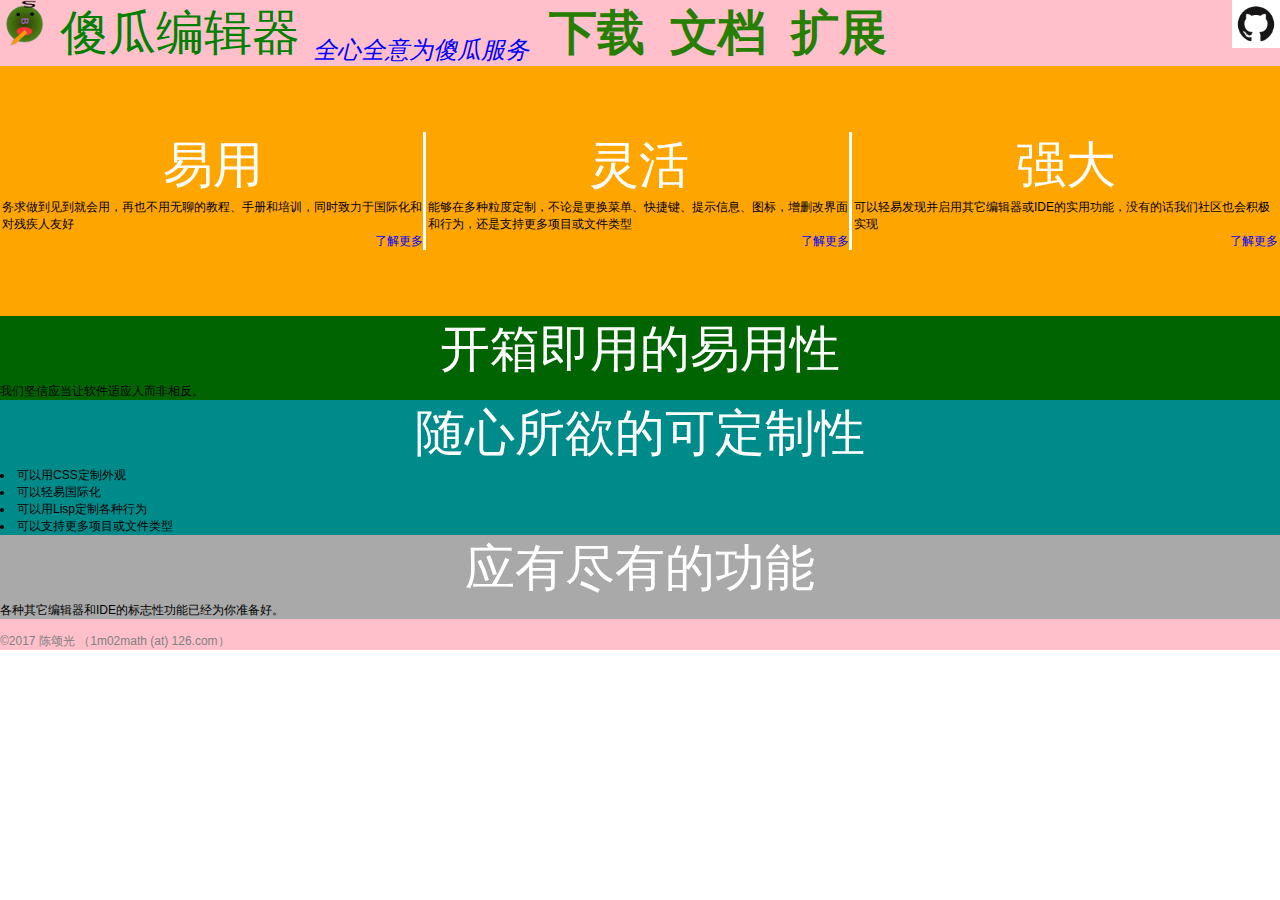
<file: app/webroot/index.html>
<!DOCTYPE html>
<html>
	<head>
		<link rel='shortcut icon' href='favicon.ico' type='image/x-icon'/ >
		<meta http-equiv="content-type" content="text/html; charset=utf8">
		<title>傻瓜编辑器 - 你有多弱智我有多好用</title>
		<link rel="stylesheet" href="css/common-styles.css">
		<link rel="stylesheet" href="css/home-styles.css">
	</head>
	<body>
		<header>
			<div id="logo-container">
				<a href="https://www.fooledit.cc/"><img id="logo" src="img/logo.png"></a>
			</div>
			<div class="dropdown" id="title">
				傻瓜编辑器
			</div>
			<div class="dropdown" id="description">
				全心全意为傻瓜服务
			</div>
			<div class="dropdown">
				<button onclick="window.location = 'https://www.fooledit.cc/download';" class="dropbtn"><div class="drpdntext">下载</div></button>
			</div>
			<div class="dropdown">
				<button onclick="window.location = 'https://www.fooledit.cc/doc';" class="dropbtn"><div class="drpdntext">文档</div></button>
			</div>
			<div class="dropdown">
				<button onclick="window.location = 'https://www.fooledit.cc/contact';" class="dropbtn"><div class="drpdntext">扩展</div></button>
			</div>
		</header>
		<table style="max-height: 271px;" class="categories">
			<tbody><tr>
				<td>
					<h1>易用</h1>
					<p>务求做到见到就会用，再也不用无聊的教程、手册和培训，同时致力于国际化和对残疾人友好</p>
					<a href="#ease" class="more">了解更多</a>
				</td>
				<td>
					<h1>灵活</h1>
					<p>能够在多种粒度定制，不论是更换菜单、快捷键、提示信息、图标，增删改界面和行为，还是支持更多项目或文件类型</p>
						<a href="#customize"class="more">了解更多</a>
				</td>
				<td>
					<h1>强大</h1>
					<p>可以轻易发现并启用其它编辑器或IDE的实用功能，没有的话我们社区也会积极实现</p>
					<a href="#features"class="more">了解更多</a>
				</td>
			</tr>
			</tbody></table>
			<div id="ease">
				<h1>开箱即用的易用性</h1>
				我们坚信应当让软件适应人而非相反。
			</div>
		 	<div id="customize">
		 		<h1>随心所欲的可定制性</h1>
		 		<ul>
		 			<li>可以用CSS定制外观</li>
		 			<li>可以轻易国际化</li>
		 			<li>可以用Lisp定制各种行为</li>
		 			<li>可以支持更多项目或文件类型</li>
		 		</ul>
		 	</div>
			<div id="features">
				<h1>应有尽有的功能</h1>
				各种其它编辑器和IDE的标志性功能已经为你准备好。
			</div>
			<footer>
				<a href="https://github.com/chungkwong/fooledit"><img src="img/GitHub-Mark.png" alt="Github" class="follow"></a>
				<br>©2017 陈颂光 （1m02math (at) 126.com）
			</footer>
	</body>
</html>
</file>
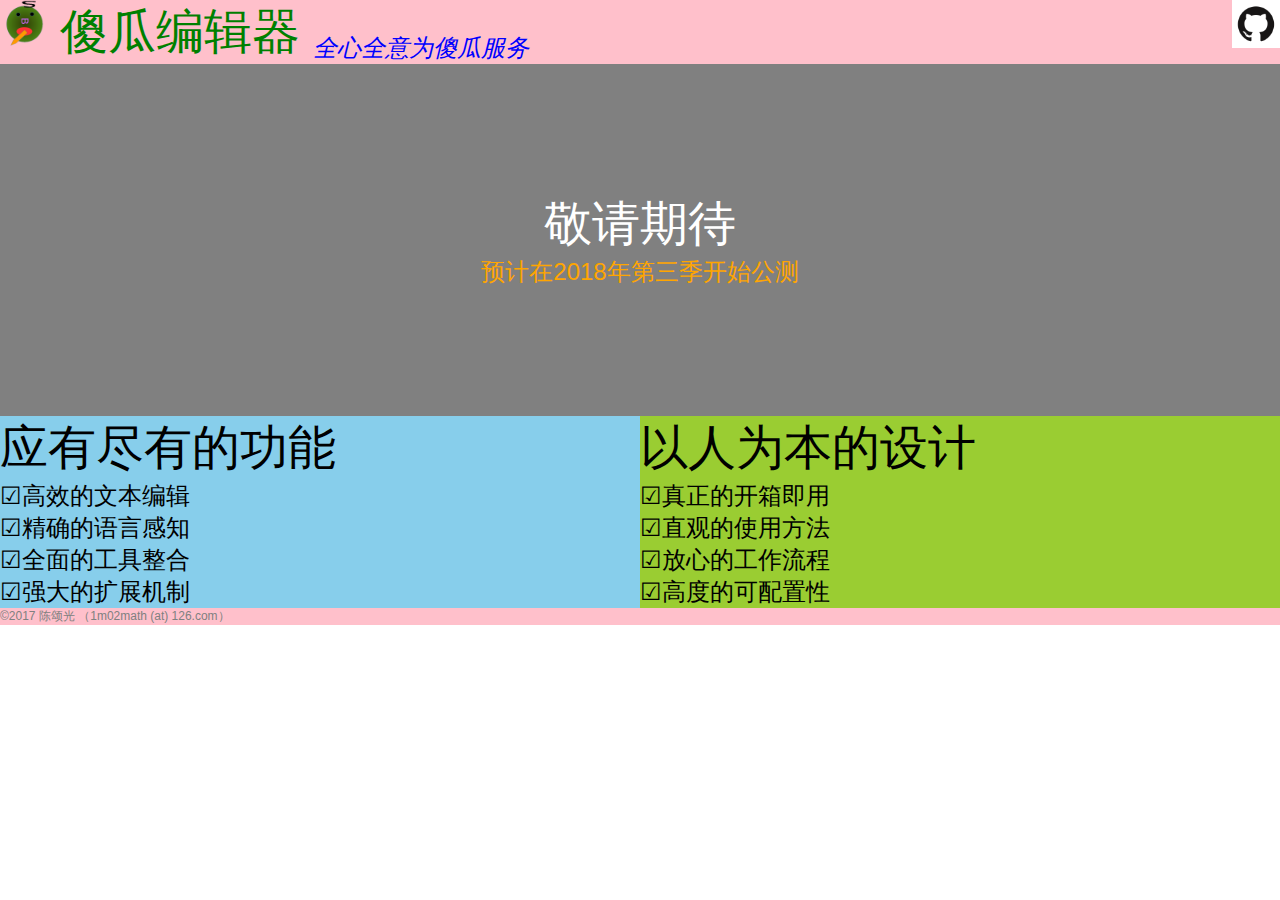
<file: app/webroot/forecast.html>
<!DOCTYPE html>
<html>
	<head>
		<link rel='shortcut icon' href='favicon.ico' type='image/x-icon'/ >
		<meta http-equiv="content-type" content="text/html; charset=utf8">
		<title>傻瓜编辑器 - 全心全意为傻瓜服务</title>
		<link rel="stylesheet" href="css/common-styles.css">
		<link rel="stylesheet" href="css/forcast-styles.css">
	</head>
	<body>
		<header>
			<div id="logo-container">
				<a href="https://www.fooledit.cc/"><img id="logo" src="img/logo.png"></a>
			</div>
			<div class="dropdown" id="title">
				傻瓜编辑器
			</div>
			<div class="dropdown" id="description">
				全心全意为傻瓜服务
			</div>
			<a href="https://github.com/chungkwong/fooledit"><img src="img/GitHub-Mark.png" alt="Github" class="follow"></a>
		</header>
		<div class="notice">
			<h1>敬请期待</h1>	
			<div id="notice">预计在2018年第三季开始公测</div>
		</div>
		<div class="columns">
			<div class="aspect" id="development">
				<h2>应有尽有的功能</h2>
				<ul>
					<li>高效的文本编辑</li>
					<li>精确的语言感知</li>
					<li>全面的工具整合</li>
					<li>强大的扩展机制</li>
				</ul>
			</div>
			<div class="aspect" id="friendly">
				<h2>以人为本的设计</h2>
				<ul>
					<li>真正的开箱即用</li>
					<li>直观的使用方法</li>
					<li>放心的工作流程</li>
					<li>高度的可配置性</li>
				</ul>
			</div>
		</div>
		<footer>
			©2017 陈颂光 （1m02math (at) 126.com）
		</footer>
	</body>
</html>
</file>
<file: app/webroot/css/common-styles.css>
html, body, div, span, applet, object, iframe,
                          h1, h2, h3, h4, h5, h6, p, blockquote, pre,
                          a, abbr, acronym, address, big, cite, code,
                          del, dfn, em, img, ins, kbd, q, s, samp,
                          small, strike, strong, sub, sup, tt, var,
                          b, u, i, center,
                          dl, dt, dd, ol, ul, li,
                          fieldset, form, label, legend,
                          table, caption, tbody, tfoot, thead, tr, th, td,
                          article, aside, canvas, details, embed, 
                          figure, figcaption, footer, header, hgroup, 
                          menu, nav, output, ruby, section, summary,
                          time, mark, audio, video {
	margin: 0;
	padding: 0;
	border: 0;
	font: inherit;
	vertical-align: baseline;
}

body {
	width: 100%;
	background-color: white;
	text-align: left;
	font-family: sans-serif;
	margin: none;
	font-size: 12px;
}
header {
	width: 100%;
	font-size: 400%;
	top: 0px;
	left: 0px;
	border-collapse: collapse;
}

header, .dropbtn {
	background-color: pink;
}

.dropdown {
	border-collapse: collapse;
	display: inline-block;
	border: none;
	height: 100%;
	transition: background-color 0.5s;
	margin: none;
	right: 0;
}

.dropbtn:hover, .dropbtn:focus {
	background-color: #aaaaaa;
}

.dropbtn {
	border-collapse: collapse;
	color: rgb(38, 127, 0);
	font-size: 100%;
	top: 0px;
	width: 100%;
	border: none;
	cursor: pointer;
	transition: background-color 0.5s;
	font-weight: bolder;
}

#logo {
	height 48px;
	float: left;
	width: 48px;
	margin-right: 12px;
	transition: background-color 0.5s;
}

button:hover {
	cursor: pointer;
}

a {
	text-decoration: none;
	color: blue;
	transition: color 0.5s;
}

a:hover {
	color: #267f00;
}

footer {
	background-color: pink;
	color: gray;
}

h1 {
	text-align: center;	
	font-size: 400%;
	color: #ffffff;
}

h2 {
	font-size: 200%;
}

h3 {
	font-size: 150%;
}

ul{
	list-style-position: inside;
}

q {
	display: block;
	font-style: italic;
	text-align: center;
}

.follow{
	height: 48px;
	position: absolute;
	top: 0;
	right: 0;
}
</file>
<file: app/webroot/css/home-styles.css>
#title {
	color: green;
}

#description {
	font-size: 50%;
	color: blue;
	vertical-align: bottom;
	font-style: italic;
}

.categories {
	width: 100%;
	background-color: orange;
	padding-top: 5%;
	padding-bottom: 5%;
}

td {
	border-right: 3px solid #ffffff;
	border-left: none;
	width: 30%;
}

h1 {
	text-align: center;	
	font-size: 50px;
	color: #ffffff;
}

td:last-child {
	border-right: none;
}

h2 {
	font-size: 40px;
	font-weight: lighter;
	display: inline-block;
	float: right;
}

.aspect{
	
}

#ease {
	background-color: darkgreen;
}

#customize {
	background-color: darkcyan;
}

#features {
	background-color: darkgray;
}

.more{
	text-align: left;
	display: inline-block;
	float: right;
}
</file>
<file: app/webroot/css/forcast-styles.css>
#title {
	color: green;
}

#description {
	font-size: 50%;
	color: blue;
	vertical-align: bottom;
	font-style: italic;
}

.notice{
	background-color: gray;
	color: orange;
	padding-top: 10%;
	padding-bottom: 10%;
}

#notice{
	font-size: 200%;
	text-align: center;
}

.columns{
	font-size: 200%;
	display: table;
	width: 100%;
}

.aspect{
	display: table-cell;
	width: 49%;
	vertical-align;
}

ul{
	list-style-position: inside;
	list-style-type: none;
}

ul li::before{
	content: "☑";
}

#development {
	background-color:skyblue;
	left: 0;
}

#friendly {
	background-color: yellowgreen;
	right: 0;
}
</file>
